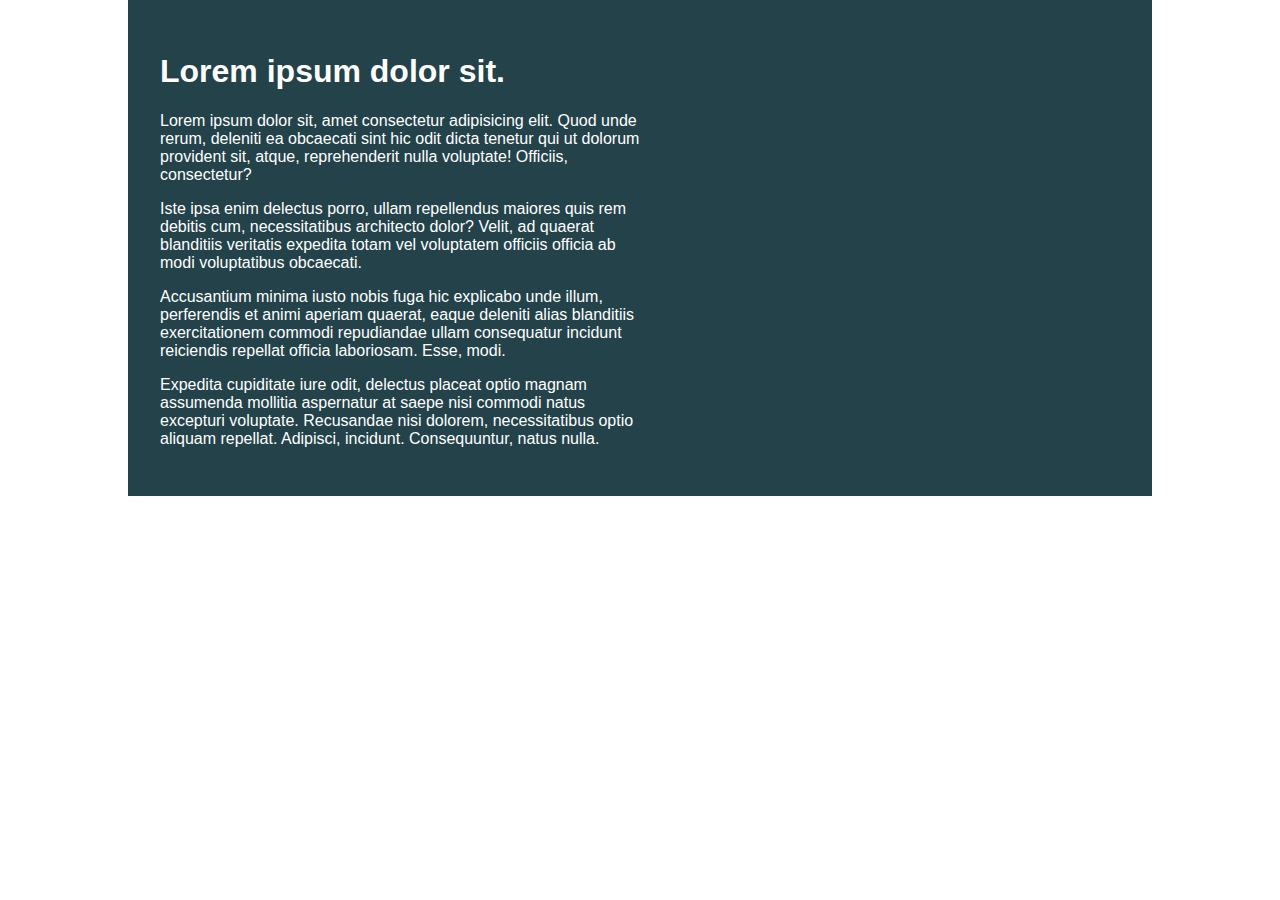
<file: Day 1/index.html>
<!DOCTYPE html>
<html lang="en">

<head>
    <meta charset="UTF-8">
    <meta name="viewport" content="width=device-width, initial-scale=1.0">
    <title>Day 01</title>

    <link rel="stylesheet" href="style.css">
</head>

<body>
    <div class="container">
        <div class="intro-content">
            <h1>Lorem ipsum dolor sit.</h1>
            <p>Lorem ipsum dolor sit, amet consectetur adipisicing elit. Quod unde rerum, deleniti ea obcaecati sint hic
                odit dicta tenetur qui ut dolorum provident sit, atque, reprehenderit nulla voluptate! Officiis,
                consectetur?</p>
            <p>Iste ipsa enim delectus porro, ullam repellendus maiores quis rem debitis cum, necessitatibus architecto
                dolor? Velit, ad quaerat blanditiis veritatis expedita totam vel voluptatem officiis officia ab modi
                voluptatibus obcaecati.</p>
            <p>Accusantium minima iusto nobis fuga hic explicabo unde illum, perferendis et animi aperiam quaerat, eaque
                deleniti alias blanditiis exercitationem commodi repudiandae ullam consequatur incidunt reiciendis
                repellat officia laboriosam. Esse, modi.</p>
            <p>Expedita cupiditate iure odit, delectus placeat optio magnam assumenda mollitia aspernatur at saepe nisi
                commodi natus excepturi voluptate. Recusandae nisi dolorem, necessitatibus optio aliquam repellat.
                Adipisci, incidunt. Consequuntur, natus nulla.</p>
        </div>
    </div>
</body>

</html>
</file>
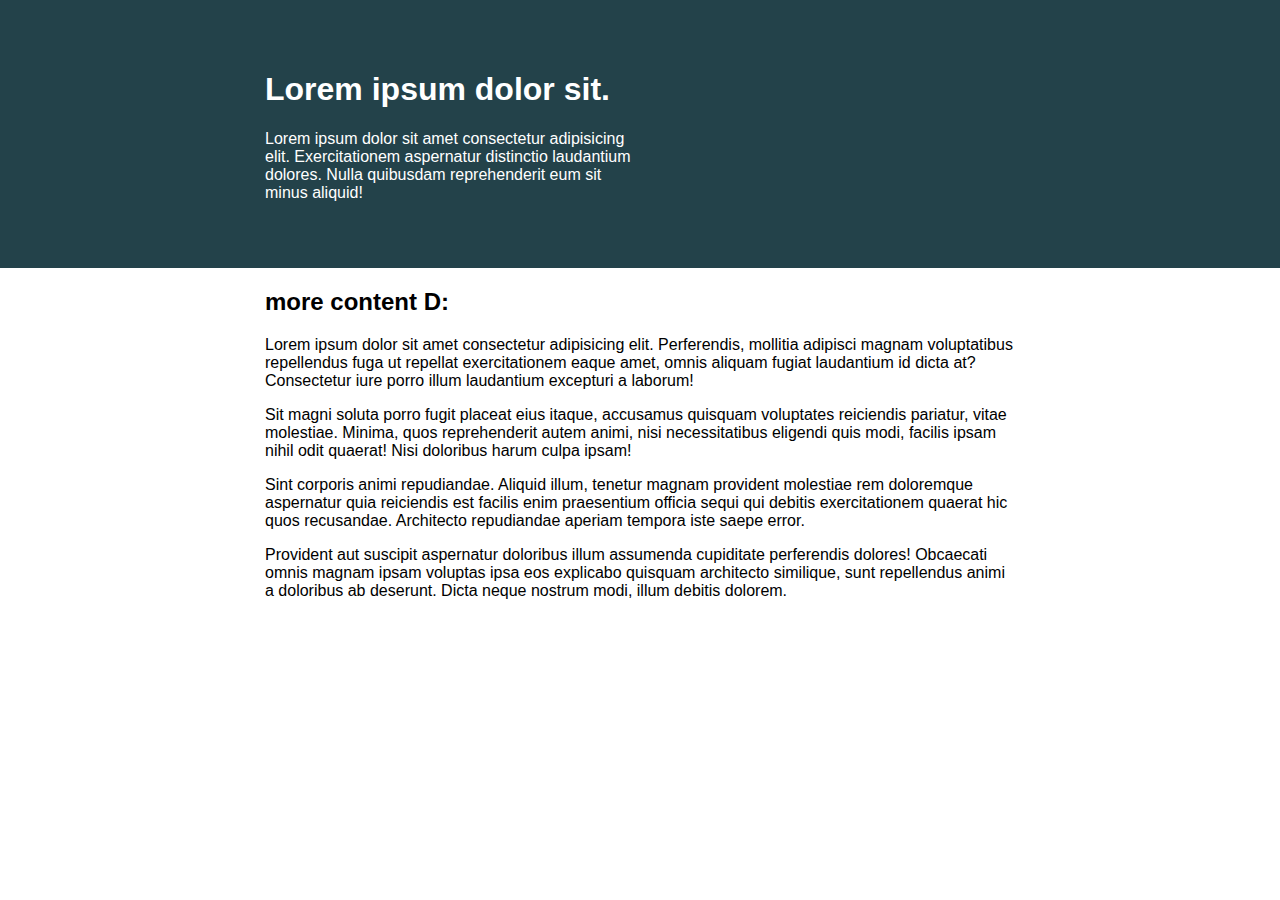
<file: Day 3/index.html>
<!DOCTYPE html>
<html lang="en">
<head> 
    <meta charset="UTF-8">
    <meta name="viewport" content="width=device-width, initial-scale=1.0">
    <title>Day 01</title>
 
    <link rel="stylesheet" href="style.css">
</head>
<body>
    <!-- added tag -->
<div class="intro"> 
    
        <div class="container">
            <div class="intro-content">
                <h1>Lorem ipsum dolor sit.</h1>
                <p>Lorem ipsum dolor sit amet consectetur adipisicing elit. Exercitationem aspernatur distinctio laudantium dolores. Nulla quibusdam reprehenderit eum sit minus aliquid!</p>
            </div>
        </div>
</div>
<!-- added tag -->

    <div class="moreContent container">
        <h2>more content D:</h2>
        <p>Lorem ipsum dolor sit amet consectetur adipisicing elit. Perferendis, mollitia adipisci magnam voluptatibus repellendus fuga ut repellat exercitationem eaque amet, omnis aliquam fugiat laudantium id dicta at? Consectetur iure porro illum laudantium excepturi a laborum!</p>
        <p>Sit magni soluta porro fugit placeat eius itaque, accusamus quisquam voluptates reiciendis pariatur, vitae molestiae. Minima, quos reprehenderit autem animi, nisi necessitatibus eligendi quis modi, facilis ipsam nihil odit quaerat! Nisi doloribus harum culpa ipsam!</p>
        <p>Sint corporis animi repudiandae. Aliquid illum, tenetur magnam provident molestiae rem doloremque aspernatur quia reiciendis est facilis enim praesentium officia sequi qui debitis exercitationem quaerat hic quos recusandae. Architecto repudiandae aperiam tempora iste saepe error.</p>
        <p>Provident aut suscipit aspernatur doloribus illum assumenda cupiditate perferendis dolores! Obcaecati omnis magnam ipsam voluptas ipsa eos explicabo quisquam architecto similique, sunt repellendus animi a doloribus ab deserunt. Dicta neque nostrum modi, illum debitis dolorem.</p>
    </div>

</body>
</html>
</file>
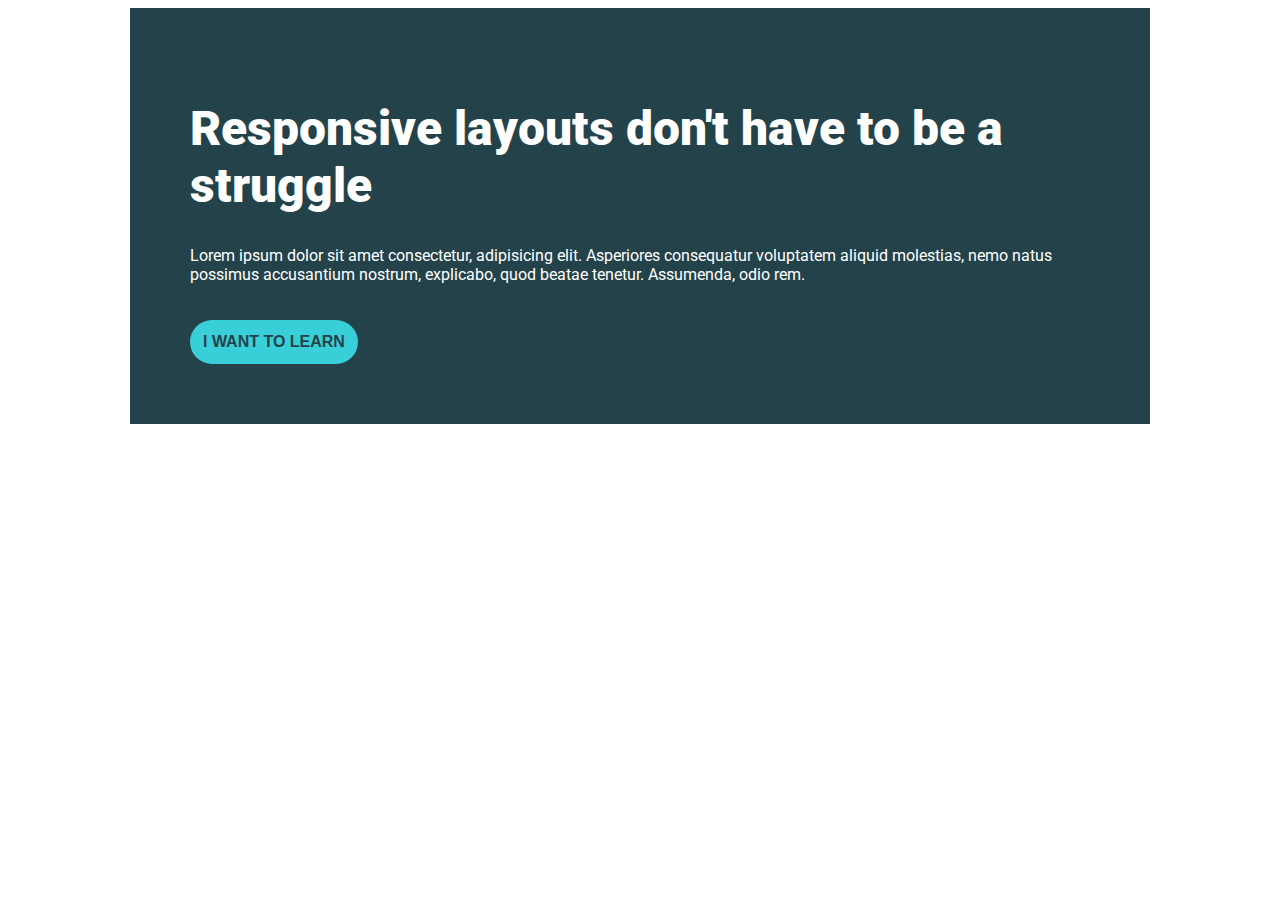
<file: Day 5/index.html>
<!DOCTYPE html>
<html lang="en">
<head>
    <meta charset="UTF-8">
    <meta http-equiv="X-UA-Compatible" content="IE=edge">
    <meta name="viewport" content="width=device-width, initial-scale=1.0">
    <link rel="stylesheet" href="style.css">
    <title>Document</title>
</head>
<body>
    <div class="container">
        <h1>Responsive layouts don't have to be a struggle</h1>
        <p>Lorem ipsum dolor sit amet consectetur, adipisicing elit. Asperiores consequatur voluptatem aliquid molestias, nemo natus possimus accusantium nostrum, explicabo, quod beatae tenetur. Assumenda, odio rem.</p>
        <button>I WANT TO LEARN</button>
    </div>
    
</body>
</html>
</file>
<file: Day 1/style.css>
/* INSTRUCTIONS
 *
 * 1) Limit the total width of
 *    the .intro-conent to about half
 *    of it's parent
 *
 * 2) Stop the text from overflowing
 *    out the bottom at small screen
 *    widths
 *
 * You may modify the HTML if needed
 *
 */

* {
  box-sizing: border-box;
}

body {
  margin: 0;
  font-family: sans-serif;
}

.container {
  background: #23424a;
  color: white;
  width: 80%;
  margin: 0 auto;
  padding: 2em;
  
}

.intro-content{
  width: 50%;
}
</file>
<file: Day 3/style.css>
/* INSTRUCTIONS
 *
 * 1) Keep the text inside .intro-content
 *    in the same place, but have the background
 *    extend from one side of the viewport
 *    to the other, no matter how wide or narrow
 *    the browser is.
 *
 * 2) Limit the maximum width of the text in the
 *    bottom area.
 *
 * You may modify the HTML if needed
 * (you probably should for this challenge)
 *
 */

* {
  box-sizing: border-box;
}

body {
  margin: 0;
  font-family: sans-serif;
}


/* My way  */
/* .container {
  width: 100%;
  background: #23424a;
}

.intro-content {
  width: 50%;
  max-width: 750px;
  margin: 0 auto;
  background: #23424a;
  color: white;
  padding: 50px 0;
}

.moreContent{
  width: 50%;
  max-width: 750px;
  margin: 0 auto;
  padding: 50px 0;
} */

/* 
Better way  */

/* common layout for almost all containers - set width, set max-width of 750 and a set margin of 0 plus auto! */
.container{
  width: 80%;
  max-width: 750px;
  margin: 0 auto;
}

.intro{
  background: #23424A;
  color: white;
  padding: 50px 0;
}

.intro-content {
  width: 50%;
 
}
</file>
<file: Day 5/style.css>
@import url('https://fonts.googleapis.com/css2?family=Roboto:wght@400;700;900&display=swap');



.container{
    background: #23424A;
    color: white;
    font-family: 'Roboto', sans-serif;
    width: 80%;
    max-width: 900px;
    margin: 0 auto;
    padding: 60px;
    

}

h1{
    font-size: 3rem;
    font-weight: 900;
   
}

p, button{
    font-size: 1rem;

    

}

button{
    background: #38CFD9;
    color: #23424A;
    border-radius: 50px 50px;
    font-weight: 700;
    padding: 13px;
    font-size: 1rem;
    border: none;
    margin-top: 20px;
}
</file>
